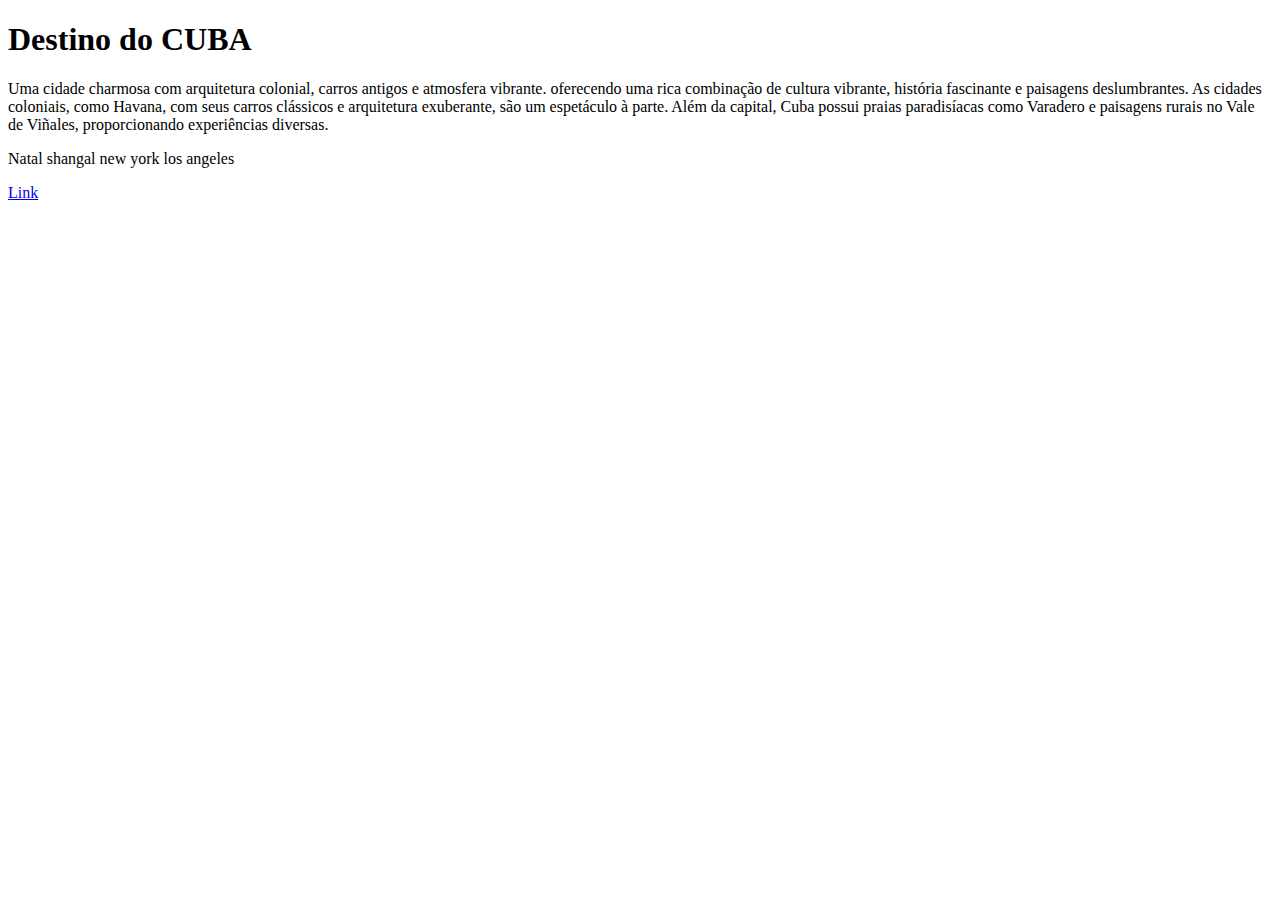
<file: atividade - viagem/index.html>
<!DOCTYPE html>
<html lang="en">
<head>
    <meta charset="UTF-8">
    <meta name="viewport" content="width=, initial-scale=1.0">
    <title>Document</title>
</head>
<body>
    <h1>Destino do CUBA</h1>
    <p>
Uma cidade charmosa com arquitetura colonial, carros antigos e atmosfera vibrante. oferecendo uma rica combinação de cultura vibrante, história fascinante e paisagens deslumbrantes. As cidades coloniais, como Havana, com seus carros clássicos e arquitetura exuberante, são um espetáculo à parte. Além da capital, Cuba possui praias paradisíacas como Varadero e paisagens rurais no Vale de Viñales, proporcionando experiências diversas.</p>
<li>
    Natal
    shangal
    new york
    los angeles</li>
 <p><a href="https://sites.usp.br/portalatinoamericano/cuba">Link</a></p>
 <imghttps://upload.wikimedia.org/wikipedia/commons/thumb/b/bd/Flag_of_Cuba.svg/1200px-Flag_of_Cuba.svg.png></img>
</body>
</html>
</file>
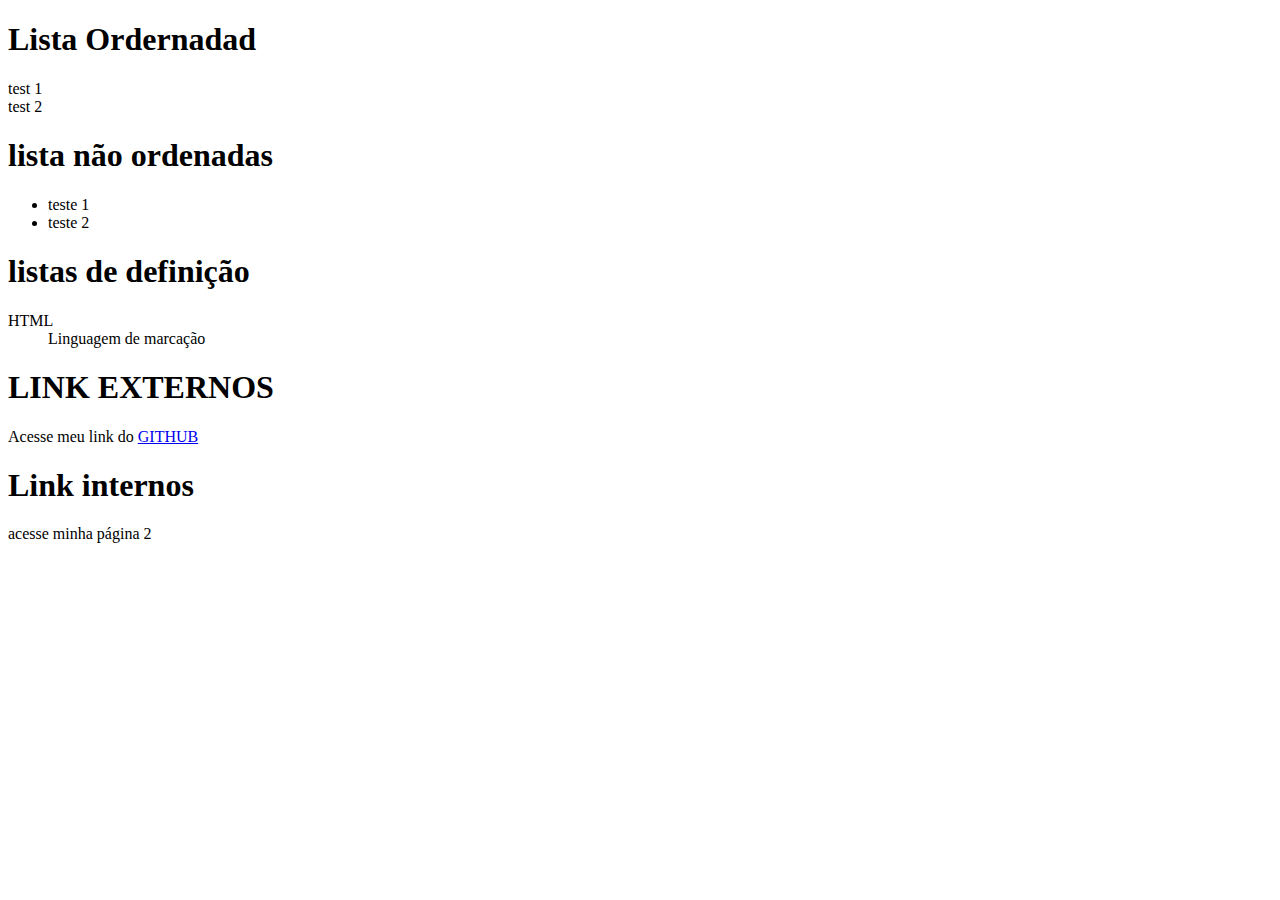
<file: Prática 03/index.html>
<!DOCTYPE html>
<html lang="en">
<head>
    <meta charset="UTF-8">
    <meta name="viewport" content="width=>, initial-scale=1.0">
    <title>Document</title>
</head>
<body>
    <h1>Lista Ordernadad</h1>
    <ol type="A" start="2"
       ></ol>test 1</li>
        <li>test 2</li>
    </ol>
    <h1>lista não ordenadas</h1>
    <ul type+="circle">
        <li>teste 1</li>
        <li>teste 2</li>
    </ul>

    <h1>listas de definição</h1>
    <dl>
         <dt>HTML</dt>
         <dd>Linguagem de marcação</dd>
    </dl>

    <h1>LINK EXTERNOS</h1>
    <p> Acesse meu link do <a href="https://github.com/"target='_blank'>GITHUB</a></p>
    <h1>Link internos</h1>
    <p>acesse minha página 2</p>
</body>
</html>
</file>
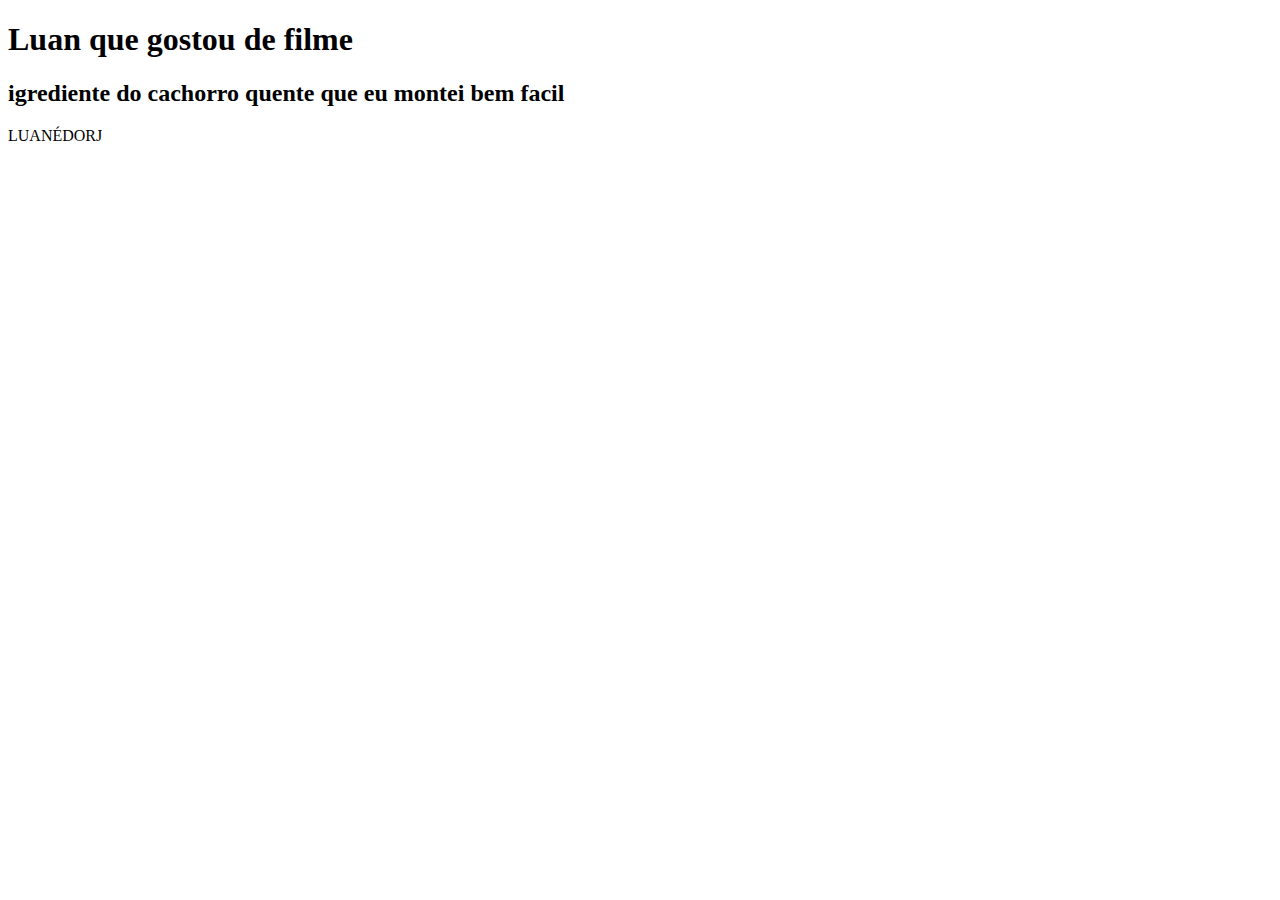
<file: meucurrilo.html>
<!DOCTYPE html>
<html lang="en">
<head>
    <meta charset="UTF-8">
    <meta name="viewport" content="width=, initial-scale=1.0">
    <title>Document</title>
</head>
<body>

<h1>Luan que gostou de filme
<h2>igrediente do cachorro quente que eu montei bem facil</h2>
<p>LUANÉDORJ</p>

</h1>
</body>
</html>
</file>
